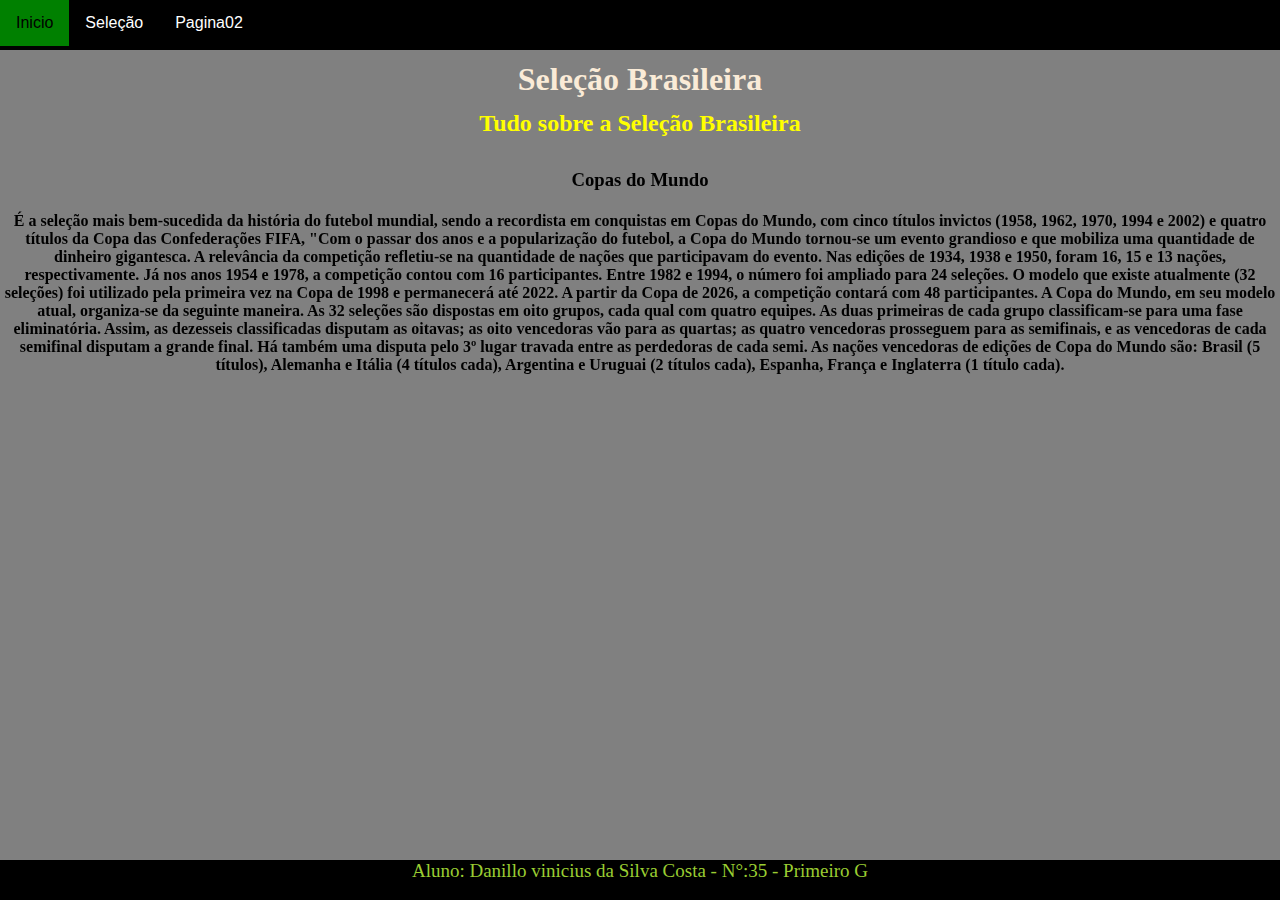
<file: index.html>
<!DOCTYPE html>
<html lang="pt-br" dir="ltr">
  <head>
    <meta charset="utf-8">
    <title>Página do Danillo</title>
    <link rel="stylesheet" href="estilo.css">
  </head>
  <body>
    <div class="menuPrincipal">
      <nav>
          <ul>
              <li><a href="index.html">Inicio</a></li>
              <li><a href="Pagina01.html">Seleção</a></li>
              <li><a href="Pagina02.html">Pagina02</a></li>
          </ul>
      </nav>

  </div>
  <div class="conteudo">
    <h1>Seleção Brasileira</h1>

    <div class="conteudo2">
  <h2>Tudo sobre a Seleção Brasileira</h2>
    </div>

  </div>
  <div class="rodape">
     Aluno: Danillo vinicius da Silva Costa - N°:35 - Primeiro G
  </div>

  <div class="conteudo3">
    <h3>Copas do Mundo</h3>
    <h4>É a seleção mais bem-sucedida da história do futebol mundial, sendo a recordista em conquistas em Copas do Mundo, com cinco títulos invictos (1958, 1962, 1970, 1994 e 2002) e quatro títulos da Copa das Confederações FIFA, "Com o passar dos anos e a popularização do futebol, a Copa do Mundo tornou-se um evento grandioso e que mobiliza uma quantidade de dinheiro gigantesca. A relevância da competição refletiu-se na quantidade de nações que participavam do evento.

      Nas edições de 1934, 1938 e 1950, foram 16, 15 e 13 nações, respectivamente. Já nos anos 1954 e 1978, a competição contou com 16 participantes. Entre 1982 e 1994, o número foi ampliado para 24 seleções. O modelo que existe atualmente (32 seleções) foi utilizado pela primeira vez na Copa de 1998 e permanecerá até 2022. A partir da Copa de 2026, a competição contará com 48 participantes.
      
      A Copa do Mundo, em seu modelo atual, organiza-se da seguinte maneira. As 32 seleções são dispostas em oito grupos, cada qual com quatro equipes. As duas primeiras de cada grupo classificam-se para uma fase eliminatória. Assim, as dezesseis classificadas disputam as oitavas; as oito vencedoras vão para as quartas; as quatro vencedoras prosseguem para as semifinais, e as vencedoras de cada semifinal disputam a grande final. Há também uma disputa pelo 3º lugar travada entre as perdedoras de cada semi.
      
      As nações vencedoras de edições de Copa do Mundo são: Brasil (5 títulos), Alemanha e Itália (4 títulos cada), Argentina e Uruguai (2 títulos cada), Espanha, França e Inglaterra (1 título cada). </h4>
      
  

    
  </body>
</html>
</file>
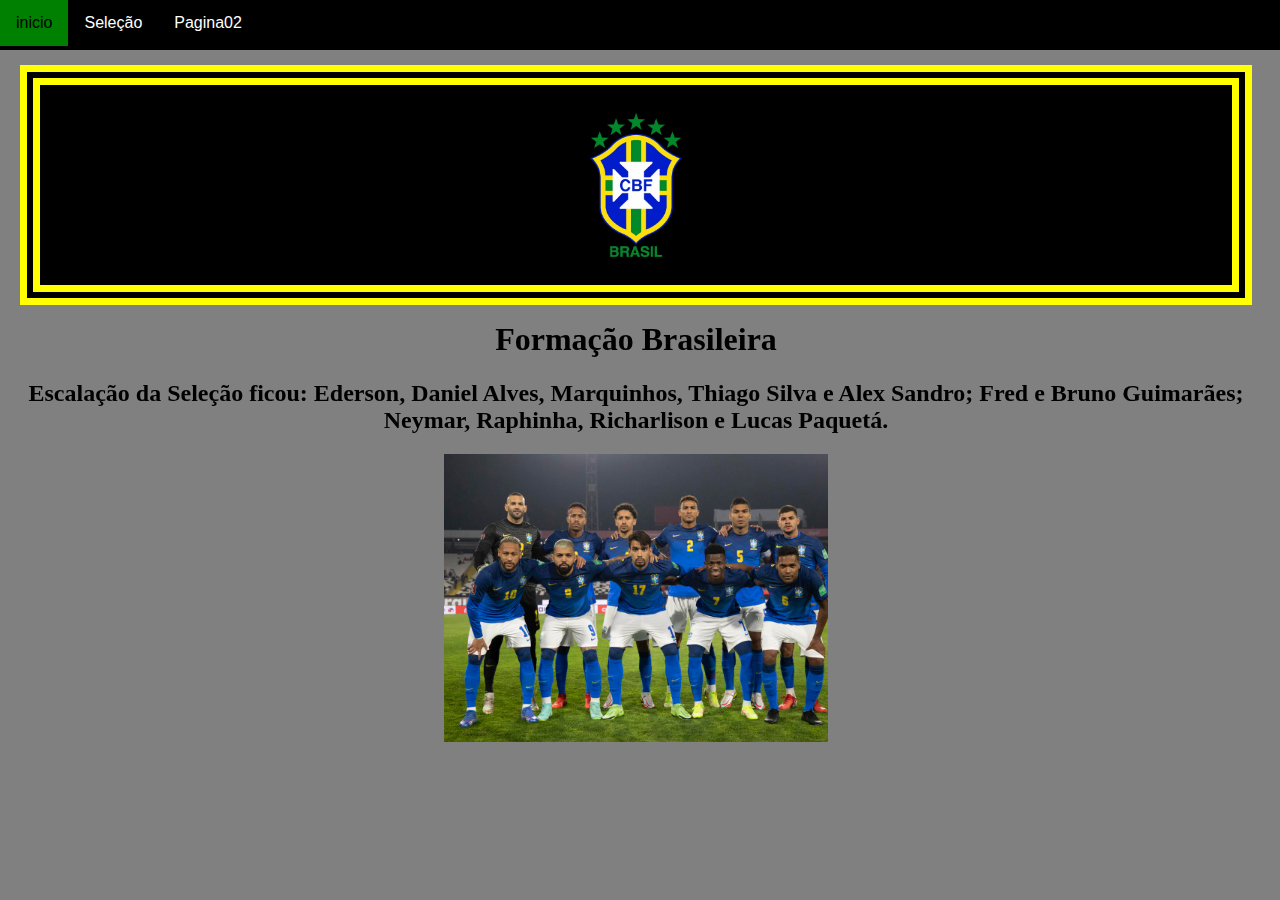
<file: Pagina01.html>
<!DOCTYPE html>
<html lang="pt-br">
<head>
    <meta charset="UTF-8">
    <meta http-equiv="X-UA-Compatible" content="IE=edge">
    <meta name="viewport" content="width=device-width, initial-scale=1.0">
    <title>Document</title>
    <link rel="stylesheet" href="estilo.css">
</head>
<body>
    <div class="menuPrincipal">
        <nav>
            <ul>
                <li><a href="index.html">inicio</a></li>
                <li><a href="Pagina01.html">Seleção</a></li>
                <li><a href="Pagina02.html">Pagina02</a></li>
            </ul>
        </nav> 
    </div>

    <div class="caixabrasil">
        <img src="brasil3.png" alt="">

        <div class="conteudo4">
            <h1>Formação Brasileira</h1>
            <h2>Escalação da Seleção ficou: Ederson, Daniel Alves, Marquinhos, Thiago Silva e Alex Sandro; Fred e Bruno Guimarães; Neymar, Raphinha, Richarlison e Lucas Paquetá.</h2>

            <div class="caixaselecao">
                <img width="30%" src="selecao.jpg" alt="">
              
</body>
</html>
</file>
<file: estilo.css>
body {
  background:gray;
  margin: 0;
  padding: 0;
}
h1 {
  text-align: center;
}
.menuPrincipal {
  position: absolute;
  top: 0;
  left: 0;
  width: 100%;
  height: 50px;
  background: black;
  font-family: 'Franklin Gothic Medium', 'Arial Narrow', Arial, sans-serif;
}

nav ul {
  list-style-type: none;
  margin: 0;
  padding: 0;
  overflow: 0;
}
li {
   float: left;
}
li a {
  display: block;
  color: white;
  text-align: center;
  padding: 14px 16px;
  text-decoration: none;
  font-family: 'Franklin Gothic Medium', 'Arial Narrow', Arial, sans-serif;
}
li a:hover {
  background: green;
  color: rgb(0, 0, 0);
}
#brasil {
  width: 15%;
}
.caixabrasil {
  position: absolute;
  top: 45px;
  left: 0;
  width: 90%;
  height: 160px;
  background: black;
  margin: 20px;
  border-color: yellow;
  border-width: 20px;
  border-style: double;
  padding: 20px;
  display: flex;
  justify-content: center;
}
.rodape {
  position: absolute;
  bottom: 0;
  width: 100%;
  left: 0;
  height: 40px;
  background: rgb(0, 0, 0);
  color: yellowgreen;
  display: flex;
  justify-content: center;
  font-size: 19px;
}
.conteudo {
  position: absolute;
  top: 40px;
  min-width: 100%;
  color: antiquewhite;
}

.conteudo2 {
  position: absolute;
  text-align: center;
  top: 50px;
  min-width: 100%;
  color:yellow;
  overflow-y: scroll;
}

.conteudo3 {
  position: fixed;
  text-align: center;
  top: 150px;
  min-width: 100%;
  background-color:;
  overflow-y: scroll;
}

.conteudo4 {
  position: fixed;
  text-align: center;
  top: 300px;
  min-width: 100%;
  background-color:;
  overflow-y: scroll;
}
</file>
